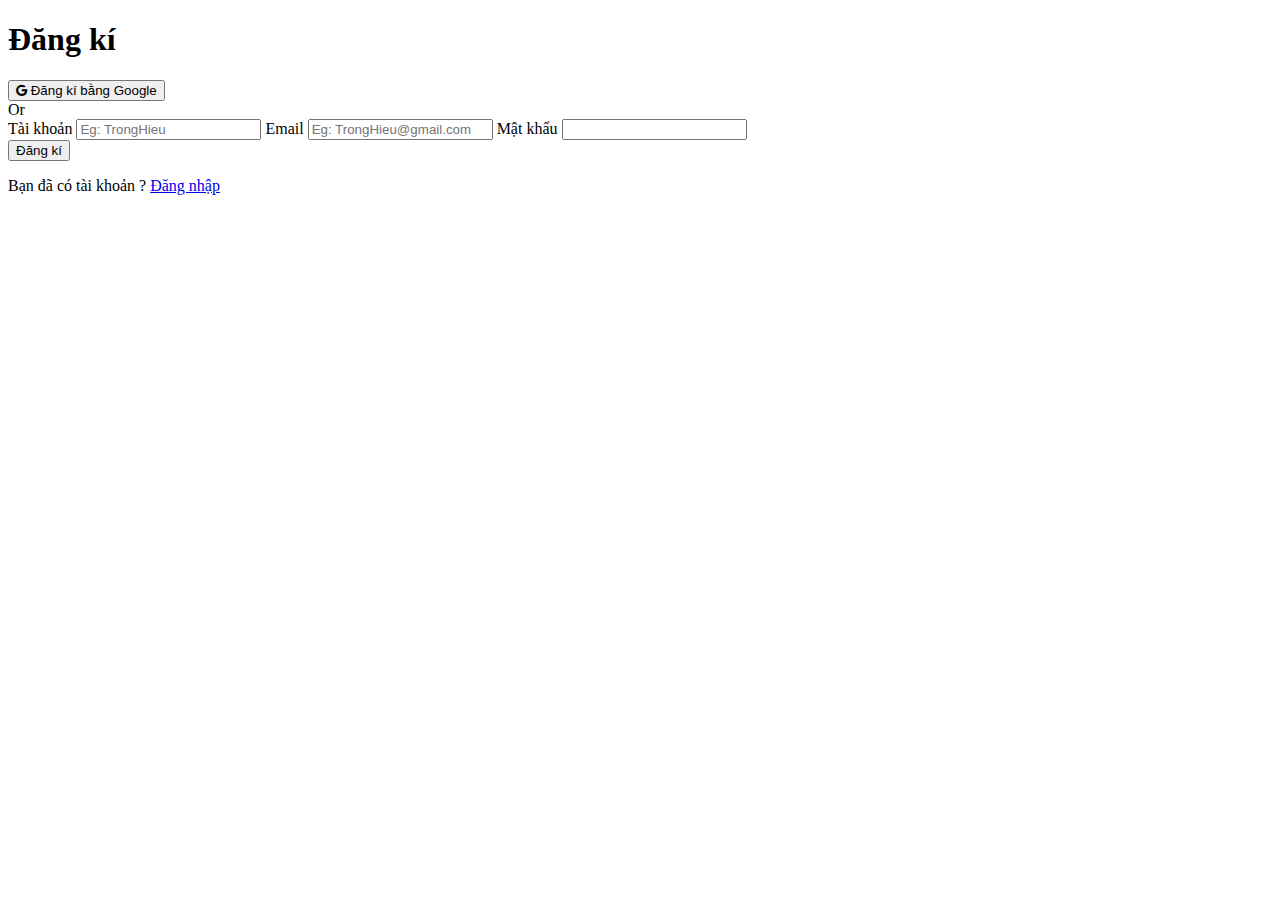
<file: src/main/resources/templates/dangki.html>
<!DOCTYPE html>
<html lang="en" xmlns:th="http://www.thymeleaf.org">
<head>
    <meta charset="UTF-8">
    <meta http-equiv="X-UA-Compatible" content="IE=edge">
    <meta name="viewport" content="width=device-width, initial-scale=1.0">
    <link href="https://fonts.googleapis.com/css2?family=Poppins:wght@300;400;600&display=swap"
      rel="stylesheet">
    <link rel="stylesheet" href="https://stackpath.bootstrapcdn.com/font-awesome/4.7.0/css/font-awesome.min.css">
    <title>Đăng Kí</title>
    <link rel="stylesheet" th:href="@{/style/dangki.css}">
</head>
<body>
    <div class="signup">
        <h1 class="signup-heading">Đăng kí</h1>
        <button class="signup-social">
          <i class="fa fa-google signup-social-icon"></i>
          <span class="signup-social-text">Đăng kí bằng Google</span>
        </button>
        <div class="signup-or"><span>Or</span></div>
        <form action="#" class="signup-form" autocomplete="off" method = "post">
          <label for="fullname" class="signup-label">Tài khoản</label>
          <input type="text" id="fullname" class="signup-input" placeholder="Eg: TrongHieu">
          <label for="email" class="signup-label">Email</label>
          <input type="email" id="email" class="signup-input" placeholder="Eg: TrongHieu@gmail.com">
          <label for="password" class="signup-label">Mật khẩu</label>
          <input type="password" id="password" class="signup-input">
          <div id="toggle" onclick="showPassword()"></div>
          <button class="signup-submit">Đăng kí</button>
        </form>
        <p class="signup-already">
          <span>Bạn đã có tài khoản ?</span>
          <a href="dangnhap.html" class="signup-login-link">Đăng nhập</a>
        </p>
      </div>
</body>
<script>
  const password = document.getElementById('password');
  const toggle = document.getElementById('toggle');

  function showPassword() {
      if (password.type === 'password') {
          password.setAttribute('type','text');
          toggle.classList.add('hide');
      }
      else {
          password.setAttribute('type','password');
          toggle.classList.remove('hide');
      }
  }
</script>
</html>
</file>
